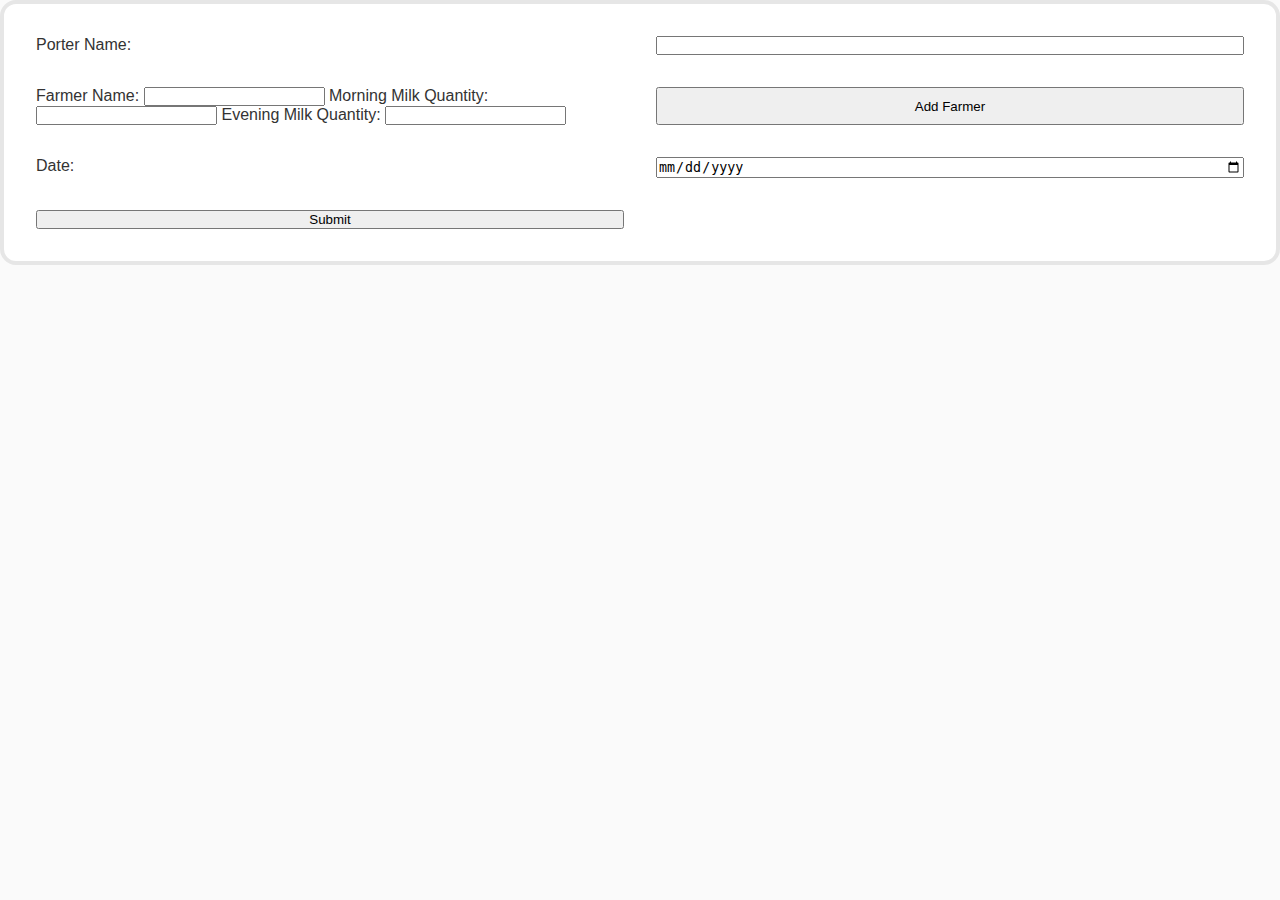
<file: dailymilkdelivery.html>
<!DOCTYPE html>
<html lang="en">
<head>
    <meta charset="UTF-8">
    <meta http-equiv="X-UA-Compatible" content="IE=edge">
    <meta name="viewport" content="width=device-width, initial-scale=1.0">
    <title>Daily Milk Delivery</title>
    <style>
        *{
            margin: 0;
            padding: 0;
            box-sizing: border-box;
        }
        body {
            margin: 0;
            background-color: hsl(0, 0%, 98%);
            color: #333;
            font: 100% / normal sans-serif;
          }
        main {
            margin: 0 auto;
            padding: 4rem 0;
            width: 90%;
            max-width: 60rem;
          }
          form {
            box-sizing: border-box;
            padding: 2rem;
            border-radius: 1rem;
            background-color: hsl(0, 0%, 100%);
            border: 4px solid hsl(0, 0%, 90%);
            display: grid;
            grid-template-columns: 1fr 1fr;
            gap: 2rem;
          }
          
          .full-width {
            grid-column: span 2;
          }
    </style>
</head>
<body>
    <form method="post" action="milk_receipt.php">
            <label>Porter Name:</label>
            <input type="text" name="porter_name">
          
            <div id="farmers-container">
              <div class="farmer-input">
                <label>Farmer Name:</label>
                <input type="text" name="farmer_name[]">
          
                <label>Morning Milk Quantity:</label>
                <input type="text" name="morning_milk_quantity[]">
          
                <label>Evening Milk Quantity:</label>
                <input type="text" name="evening_milk_quantity[]">
              </div>
            </div>
          
            <input type="button" value="Add Farmer" onclick="addFarmerInput()">
          
            <label>Date:</label>
            <input type="date" name="date">
          
            <input type="submit" value="Submit">
          </form>
          
          <script>
            function addFarmerInput() {
              var container = document.getElementById("farmers-container");
              
              var farmerInput = document.createElement("div");
              farmerInput.classList.add("farmer-input");
              
              var farmerNameLabel = document.createElement("label");
              farmerNameLabel.textContent = "Farmer Name:";
              
              var farmerNameInput = document.createElement("input");
              farmerNameInput.type = "text";
              farmerNameInput.name = "farmer_name[]";
              
              var morningMilkLabel = document.createElement("label");
              morningMilkLabel.textContent = "Morning Milk Quantity:";
              
              var morningMilkInput = document.createElement("input");
              morningMilkInput.type = "text";
              morningMilkInput.name = "morning_milk_quantity[]";
              
              var eveningMilkLabel = document.createElement("label");
              eveningMilkLabel.textContent = "Evening Milk Quantity:";
              
              var eveningMilkInput = document.createElement("input");
              eveningMilkInput.type = "text";
              eveningMilkInput.name = "evening_milk_quantity[]";
              
              farmerInput.appendChild(farmerNameLabel);
              farmerInput.appendChild(farmerNameInput);
              farmerInput.appendChild(morningMilkLabel);
              farmerInput.appendChild(morningMilkInput);
              farmerInput.appendChild(eveningMilkLabel);
              farmerInput.appendChild(eveningMilkInput);
              
              container.appendChild(farmerInput);
            }
          </script>
          
      
</body>
</html>
</file>
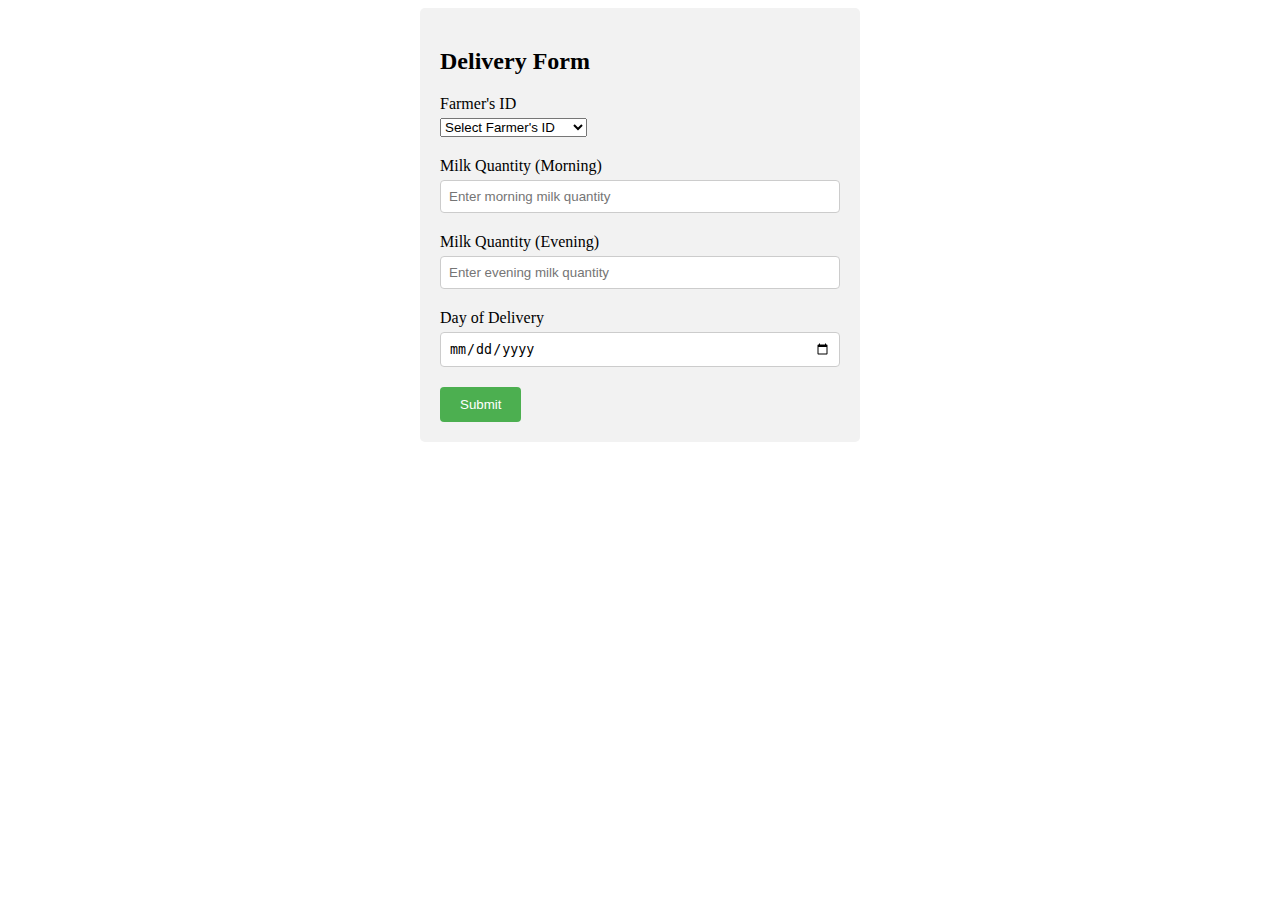
<file: delivery_form.html>
<!DOCTYPE html>
<html lang="en">
<head>
    <meta charset="UTF-8">
    <meta name="viewport" content="width=device-width, initial-scale=1.0">
    <title>Delivery Form</title>
    <style>
        /* CSS styles for the form */
        .container {
            max-width: 400px;
            margin: 0 auto;
            padding: 20px;
            background-color: #f2f2f2;
            border-radius: 5px;
        }

        .form-group {
            margin-bottom: 20px;
        }

        label {
            display: block;
            margin-bottom: 5px;
        }

        input[type="number"] {
            width: 100%;
            padding: 8px;
            border: 1px solid #ccc;
            border-radius: 4px;
            box-sizing: border-box;
        }

        input[type="date"] {
            width: 100%;
            padding: 8px;
            border: 1px solid #ccc;
            border-radius: 4px;
            box-sizing: border-box;
        }

        button[type="submit"] {
            padding: 10px 20px;
            background-color: #4CAF50;
            color: white;
            border: none;
            border-radius: 4px;
            cursor: pointer;
        }

        button[type="submit"]:hover {
            background-color: #45a049;
        }
    </style>
</head>
<body>
    <div class="container">
        <h2>Delivery Form</h2>
        <form action="submit_delivery.php" method="post">
            <div class="form-group">
                <label for="farmer_id">Farmer's ID</label>
                <select name="farmer_id" id="farmer_id" required>
                    <option value="">Select Farmer's ID</option>
                    <!-- Populate the dropdown options dynamically from the database -->
                    <?php
                    // Fetch farmer IDs from the database and populate the options
                    $hostname = 'your_hostname';
                    $username = 'your_username';
                    $password = 'your_password';
                    $database = 'your_database';

                    $conn = new mysqli($hostname, $username, $password, $database);
                    if ($conn->connect_error) {
                        die('Connection failed: ' . $conn->connect_error);
                    }

                    $sql = "SELECT farmer_id FROM farmers";
                    $result = $conn->query($sql);

                    if ($result->num_rows > 0) {
                        while ($row = $result->fetch_assoc()) {
                            echo '<option value="' . $row['farmer_id'] . '">' . $row['farmer_id'] . '</option>';
                        }
                    }

                    $conn->close();
                    ?>
                </select>
            </div>

            <div class="form-group">
                <label for="milk_quantity_morning">Milk Quantity (Morning)</label>
                <input type="number" name="milk_quantity_morning" id="milk_quantity_morning" placeholder="Enter morning milk quantity" required>
            </div>

            <div class="form-group">
                <label for="milk_quantity_evening">Milk Quantity (Evening)</label>
                <input type="number" name="milk_quantity_evening" id="milk_quantity_evening" placeholder="Enter evening milk quantity" required>
            </div>

            <div class="form-group">
                <label for="delivery_date">Day of Delivery</label>
                <input type="date" name="delivery_date" id="delivery_date" required>
            </div>

            <button type="submit">Submit</button>
        </form>
    </div>
</body>
</html>
</file>
